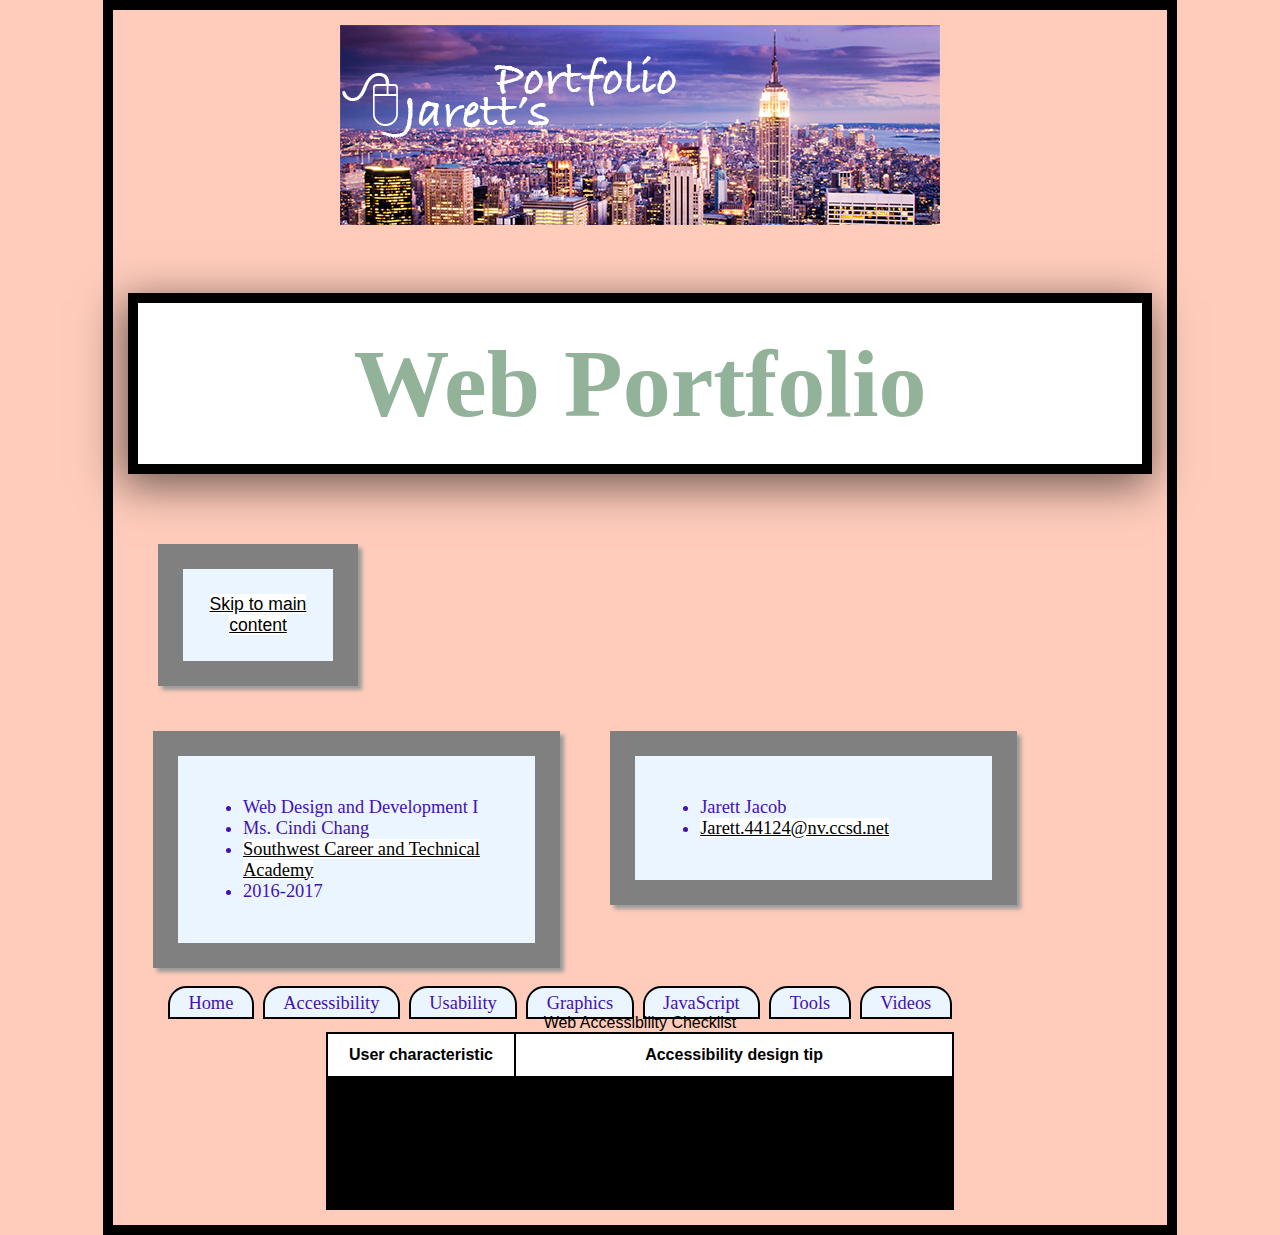
<file: Jacob_Portfolio/accessibility.html>
<!DOCTYPE html>
<html lang="en">
     <head>

          <meta charset="utf-8">
           <img src="_assets/images/Jarett'sBanner.png" alt=newyork>
          <title>Web Portfolio: Jarett Jacob</title>
          <link type="text/css" rel="stylesheet" href="_assets/css/mystyle.css" media="screen">

 
     </head>
     <body>


         <h1>Web Portfolio</h1>



         <div id="skipnav">

          <a href="#main">Skip to main content</a>

         </div>
         
         <div class="info"> 
             <ul>
                 <li>Web Design and Development I</li>
                 <li>Ms. Cindi Chang</li>
                 <li><a href ="http://www.swcta.net">Southwest Career and Technical Academy</a></li>
                 <li>2016-2017</li>
                 
             </ul>
         </div>

         <div class="info">
             <ul>
              
                 <li>Jarett Jacob</li>
                 <li><a href="mailto:Jarett.44124@nv.ccsd.net">Jarett.44124@nv.ccsd.net</a></li>
                 
             </ul>
         </div>

         <nav> 
             <ul>
                 <li><a href="index.html">Home</a></li>
                 <li><a href="accessibility.html">Accessibility</a></li>
                 <li><a href="usability.html">Usability</a></li>
                 <li><a href="graphics.html">Graphics</a></li>
                 <li><a href="js.html">JavaScript</a></li>
                 <li><a href="tools.html">Tools</a></li>
                 <li><a href="video.html">Videos</a></li>
             </ul>
         </nav>


      

 <head>
 	<meta charset="utf-8">
 	<title>Web Portfolio: Accessibility Page</title>
  </head>
  <body>
    <table>
       <caption>Web Accessibility Checklist</caption>

        <thead>
            <tr>
                 <th scope="col">User characteristic</th>
                 <th scope="col">Accessibility design tip</th>
      
            </tr>
        </thead>
  
      <tbody>


        <tr>
        <td>Unable to see</td>
        <td>Code all images with ALT text</td>
        </tr>

        <tr>

        <td>Unable to perceive colors</td>
        <td>Avoid using color alone to convey information</td>
     
        </tr>

        <tr>

        <td>Unable to use mouse</td>
        <td>Be sure all website features can be accessed using keyboard</td>
      
        <tr>

        <td>Unable to hear</td>
        <td>Add captions to multimedia</td>
    
        <tr>

        <td>Unable to having seizures</td>
        <td>Avoid content that flashes</td>
         
 
        <tr>

        <td>Easily distractible</td>
        <td>Keep the design simple</td>
     
    
      </tbody>
  </table>
  	<!-- The conetent of your web page will go here -->
   </body>
 </html>
</file>
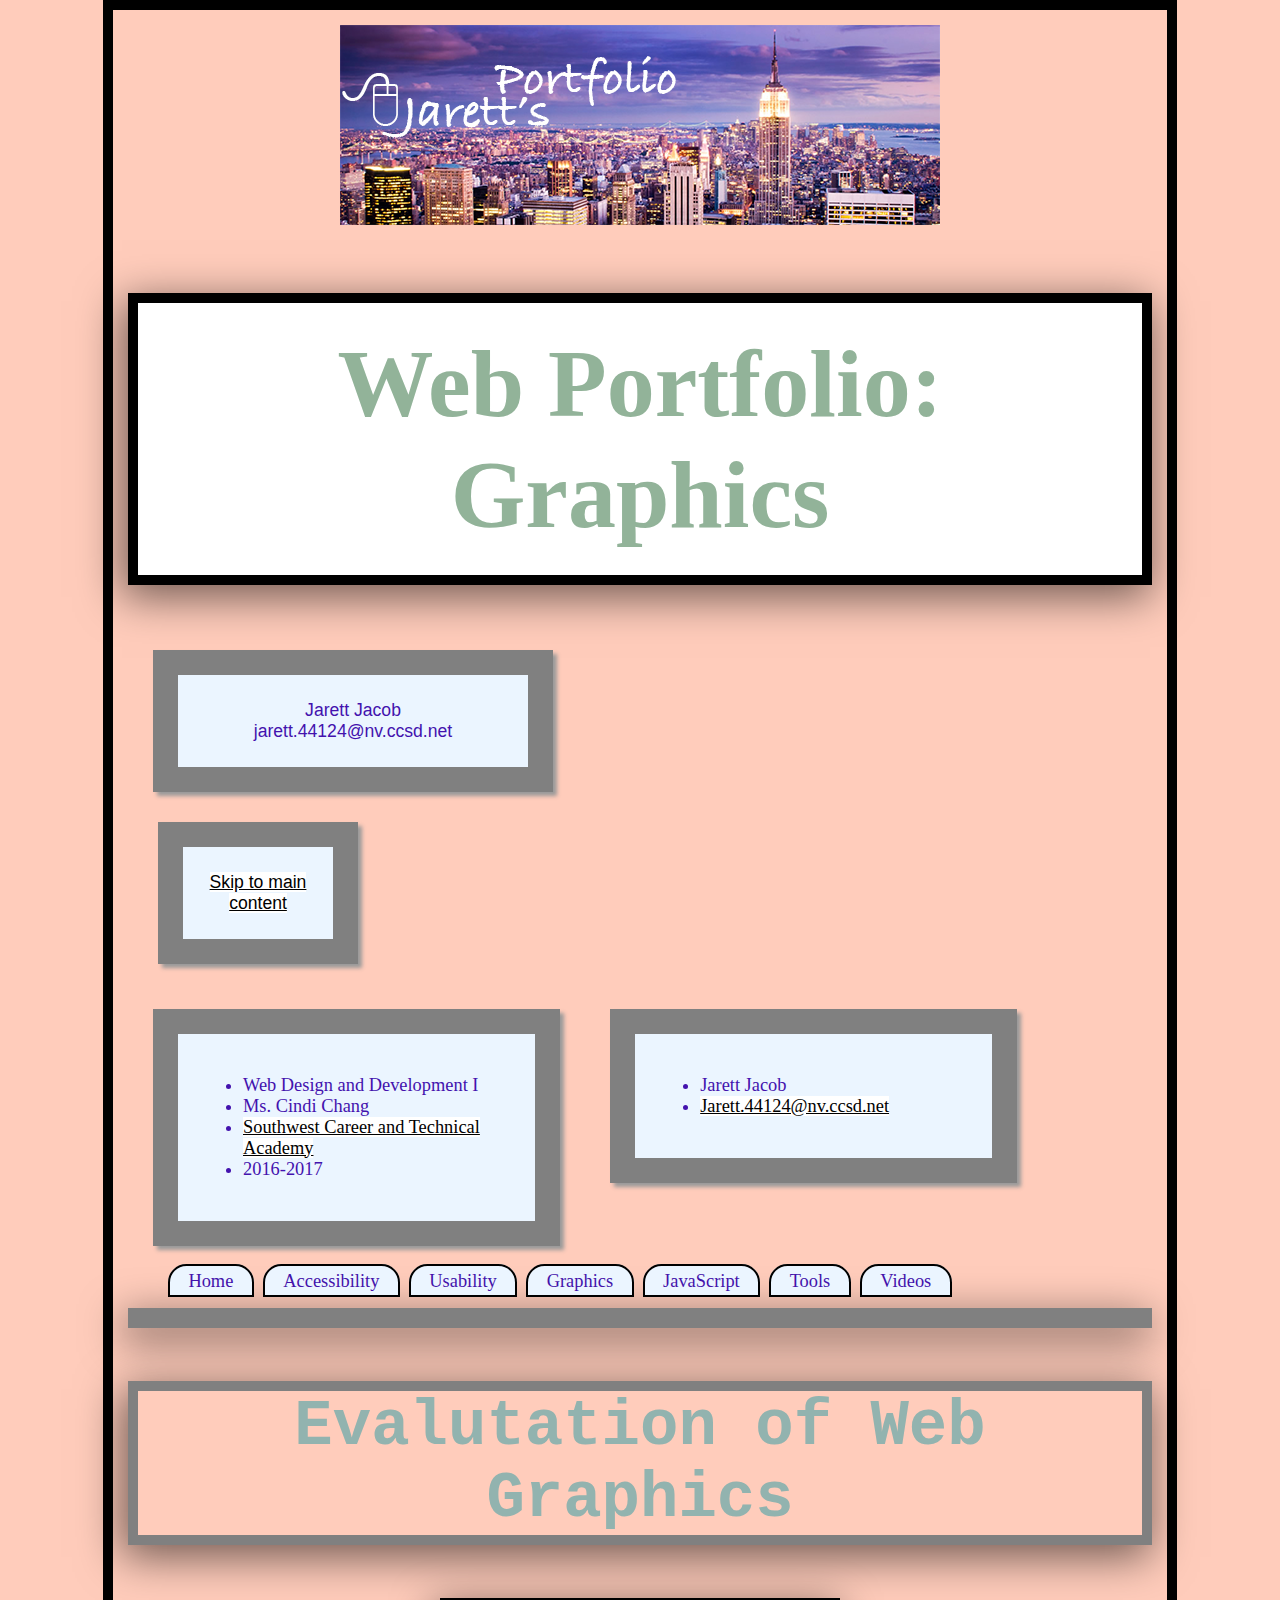
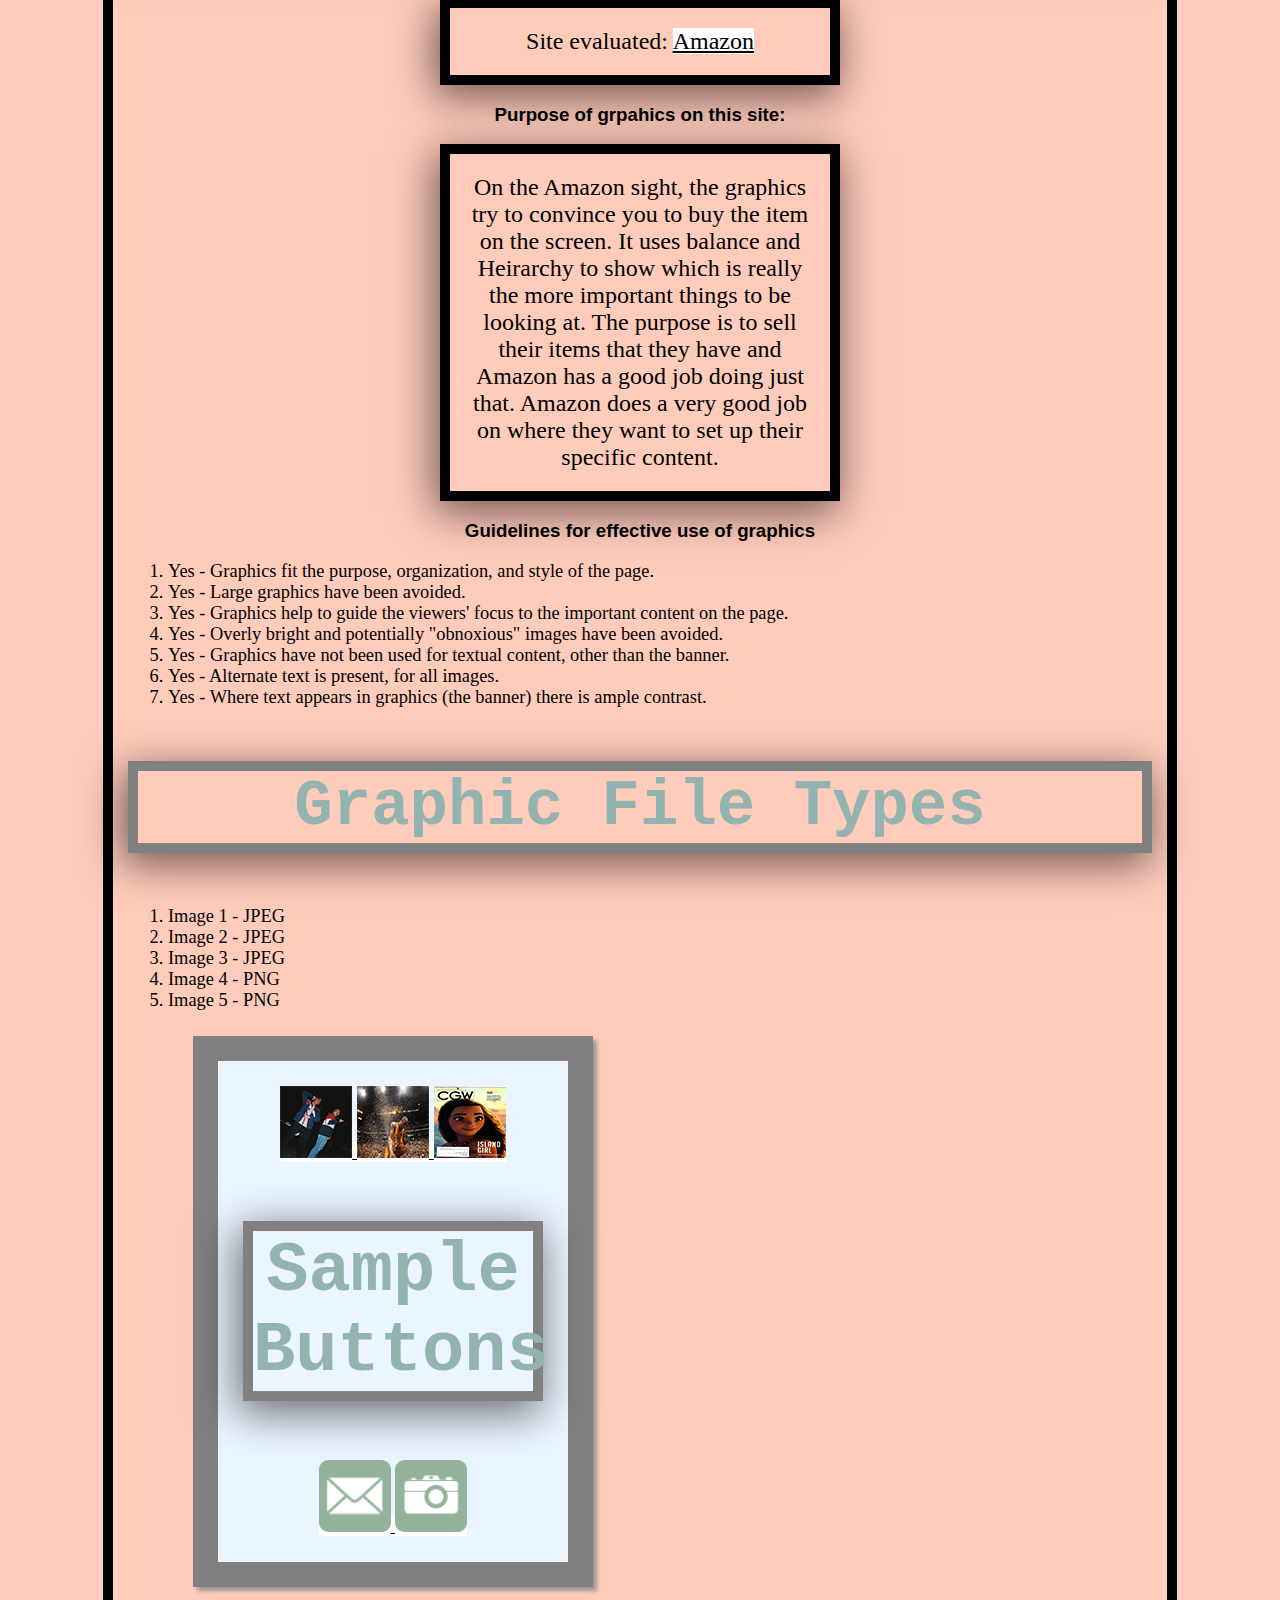
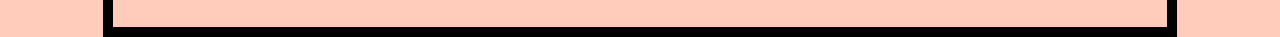
<file: Jacob_Portfolio/graphics.html>
<!DOCTYPE html>
<html>
 <head>
 	<meta charset="utf-8">

    <img src="_assets/images/Jarett'sBanner.png" alt=newyork>
 	<title>Web Portfolio: Graphics Page</title>
    <link type="text/css" rel="stylesheet" href="_assets/css/mystyle.css" media="screen">

    <link rel="shortcut icon" href="_assets/images/favicon.png">

  <body>
  	<h1>
  		Web Portfolio: Graphics
  	</h1>
  <div>
  	Jarett Jacob<br/>
  	jarett.44124@nv.ccsd.net
  </div>

         <div id="skipnav">

          <a href="#main">Skip to main content</a>

         </div>
         
         <div class="info">
             <ul>
                 <li>Web Design and Development I</li>
                 <li>Ms. Cindi Chang</li>
                 <li><a href ="http://www.swcta.net">Southwest Career and Technical Academy</a></li>
                 <li>2016-2017</li>
                 
             </ul>
         </div>

                   


         
    

         <div class="info"> 
             <ul>
              
                 <li>Jarett Jacob</li>
                 <li><a href="mailto:Jarett.44124@nv.ccsd.net">Jarett.44124@nv.ccsd.net</a></li>
                 
             </ul>
         </div>

         <nav id="navigation">
             <ul>
                 <li><a href="home.html">Home</a></li>
                 <li><a href="accessibility.html">Accessibility</a></li>
                 <li><a href="usability.html">Usability</a></li>
                 <li><a href="graphics.html">Graphics</a></li>
                 <li><a href="javascript.html">JavaScript</a></li>
                 <li><a href="tools.html">Tools</a></li>
                 <li><a href="videos.html">Videos</a></li>
             </ul>
         </nav>




         <main id="main">

         <h2 id="evalutation"></h2>
         <h2>Evalutation of Web Graphics </h2>

         <p>Site evaluated: <a href="https://www.amazon.com/"> Amazon</a></p>

         <h3>Purpose of grpahics on this site:</h3>
         <p> On the Amazon sight, the graphics try to convince you to buy the item on the screen. It uses balance and Heirarchy to show which is really the more important things to be looking at. The purpose is to sell their items that they have and Amazon has a good job doing just that. Amazon does a very good job on where they want to set up their specific content.

         <h3>Guidelines for effective use of graphics</h3> 
         <ol>
            <li> Yes - Graphics fit the purpose, organization, and style of the page.</li>
            <li> Yes - Large graphics have been avoided.</li>
            <li> Yes - Graphics help to guide the viewers' focus to the important content on the page.</li>
            <li> Yes - Overly bright and potentially "obnoxious" images have been avoided.</li>
            <li> Yes - Graphics have not been used for textual content, other than the banner.</li>
            <li> Yes - Alternate text is present, for all images.</li>
            <li> Yes - Where text appears in graphics (the banner) there is ample contrast.</li>
          </ol>




         </main>

         <h2 id="filetypes"> Graphic File Types</h2>
         <ol>
            <li> Image 1 - JPEG</li>
            <li> Image 2 - JPEG</li>
            <li> Image 3 - JPEG</li>
            <li> Image 4 - PNG</li>
            <li> Image 5 - PNG</li>
            <div>
          <a href="_assets/images/jar.png">
            <img src="_assets/images/jarS.png" Width="72" height= "72" style="border:none"
              alt="Jarett"/>
          </a>

          <a href="_assets/images/lebron.png">
            <img src="_assets/images/lebronS.png" width="72" height="72" style="border:none"
                alt="Kobe Bryant"/>
          </a>

          <a href="_assets/images/moana.png">
            <img src="_assets/images/moanaS.png" width="72" height="72" style="border:none"
                alt="Moana"/>
          </a>
          <h2 id="filetypes">Sample Buttons</h2>
          <a href="_assets/images/mail.png">
            <img src="_assets/images/mail.png" width="72" height="72" style="border:none"/>
          </a>
          <a href="_assets/images/camera.png">
            <img src="_assets/images/camera.png" width="72" height="72" style="border:none"/>
          </a>

      </div>
  </ol>

  </body>
 </html>
</file>
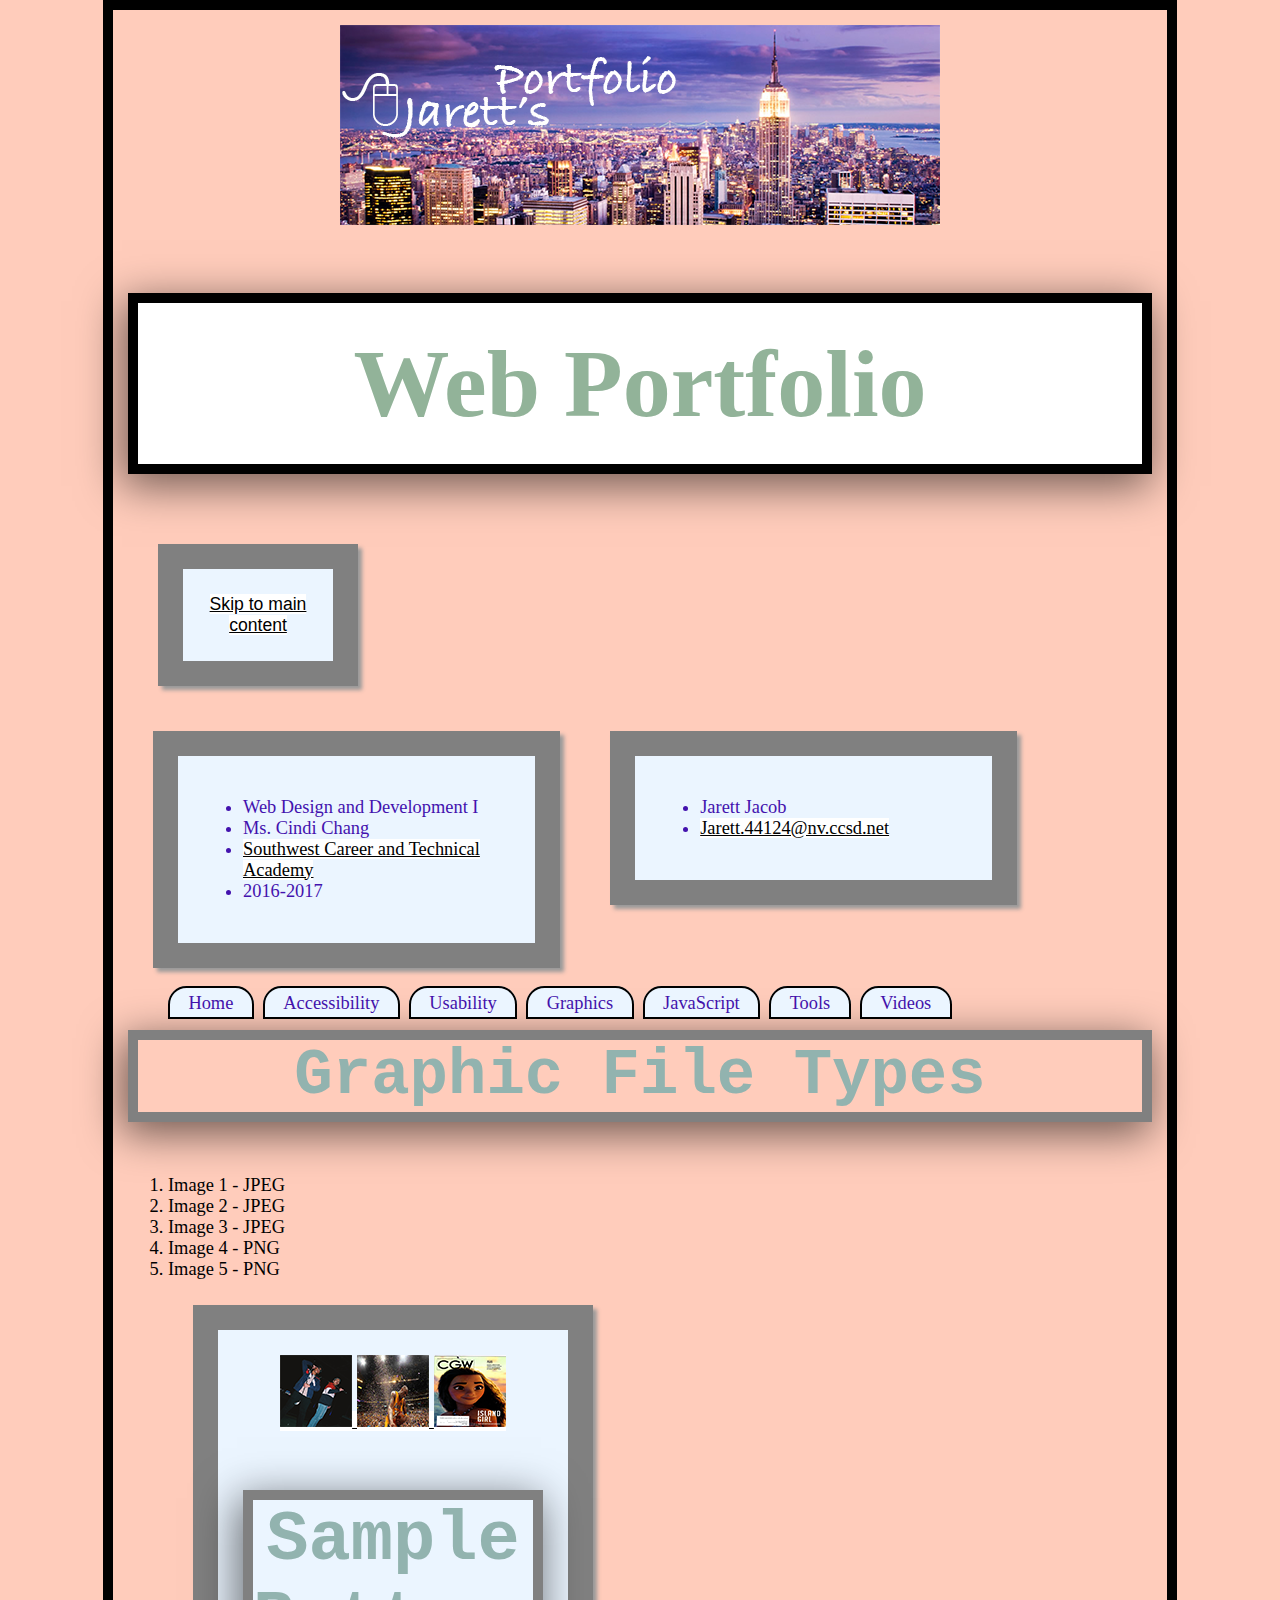
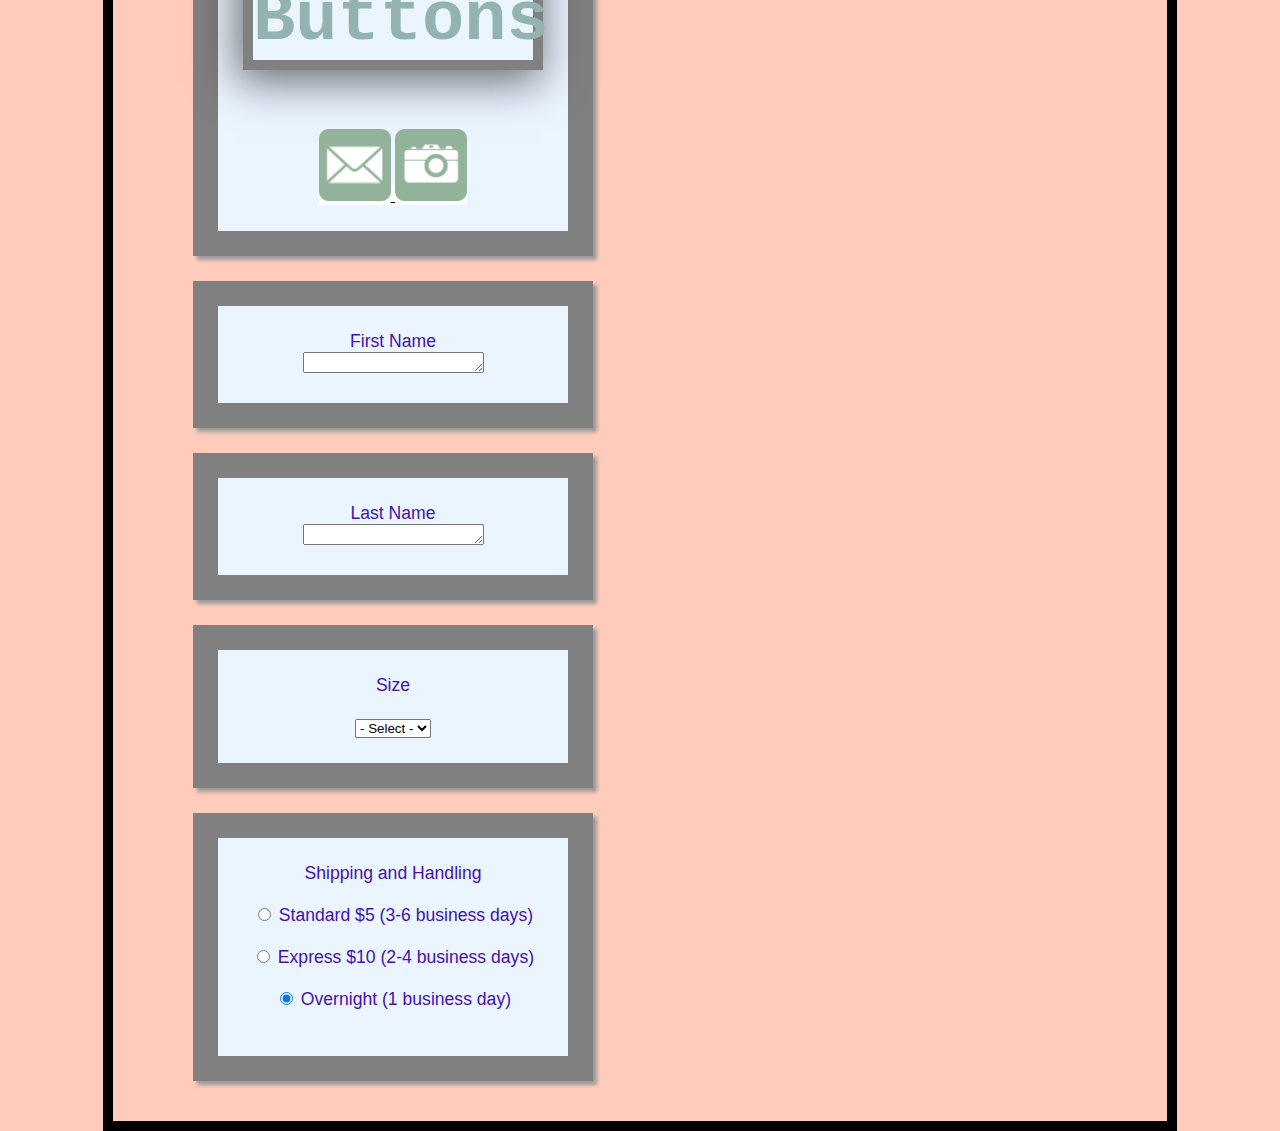
<file: Jacob_Portfolio/js.html>
<!DOCTYPE html>
<html lang="en">
     <head>

          <meta charset="utf-8">
           <img src="_assets/images/Jarett'sBanner.png" alt=newyork>
          <title>Web Portfolio: Jarett Jacob</title>
          <link type="text/css" rel="stylesheet" href="_assets/css/mystyle.css" media="screen">

 
     </head>
     <body>


         <h1>Web Portfolio</h1>



         <div id="skipnav">

          <a href="#main">Skip to main content</a>

         </div>
         
         <div class="info"> 
             <ul>
                 <li>Web Design and Development I</li>
                 <li>Ms. Cindi Chang</li>
                 <li><a href ="http://www.swcta.net">Southwest Career and Technical Academy</a></li>
                 <li>2016-2017</li>
                 
             </ul>
         </div>

         <div class="info">
             <ul>
              
                 <li>Jarett Jacob</li>
                 <li><a href="mailto:Jarett.44124@nv.ccsd.net">Jarett.44124@nv.ccsd.net</a></li>
                 
             </ul>
         </div>

         <nav> 
             <ul>
                 <li><a href="index.html">Home</a></li>
                 <li><a href="accessibility.html">Accessibility</a></li>
                 <li><a href="usability.html">Usability</a></li>
                 <li><a href="graphics.html">Graphics</a></li>
                 <li><a href="js.html">JavaScript</a></li>
                 <li><a href="tools.html">Tools</a></li>
                 <li><a href="video.html">Videos</a></li>
             </ul>
         </nav>





         <main id="main">

         


         </main>

         <h2 id="filetypes"> Graphic File Types</h2>
         <ol>
            <li> Image 1 - JPEG</li>
            <li> Image 2 - JPEG</li>
            <li> Image 3 - JPEG</li>
            <li> Image 4 - PNG</li>
            <li> Image 5 - PNG</li>
            <div>
          <a href="_assets/images/jar.png">
            <img src="_assets/images/jarS.png" Width="72" height= "72" style="border:none"
              alt="Jarett"/>
          </a>

          <a href="_assets/images/lebron.png">
            <img src="_assets/images/lebronS.png" width="72" height="72" style="border:none"
                alt="Kobe Bryant"/>
          </a>

          <a href="_assets/images/moana.png">
            <img src="_assets/images/moanaS.png" width="72" height="72" style="border:none"
                alt="Moana"/>
          </a>
          <h2 id="filetypes">Sample Buttons</h2>
          <a href="_assets/images/mail.png">
            <img src="_assets/images/mail.png" width="72" height="72" style="border:none"/>
          </a>
          <a href="_assets/images/camera.png">
            <img src="_assets/images/camera.png" width="72" height="72" style="border:none"/>
          </a>

      </div>

      
  
  </body>
 </html>


 <div class="first name">
            <label for="txt-name">First Name</label><br>
                        
            <textarea name="txt-name" id="txt-name" rows="1" placeholder=""></textarea>
        </div>
        <div class="last name">
            <label for="txt-name">Last Name</label><br>
                        
            <textarea name="txt-name" id="txt-name" rows="1" placeholder=""></textarea>
        </div>
        <div class="group size"
            <label for="s-size">Size</label>
            <br></br>

            <select id="s-size">
                <option value="">- Select -</option>
                <option value="XS">X Small</option>
                <option value="M">Medium</option>
                <option value="L">Large</option>
                <option value="XL">X Large</option>
            </select>
        </div>
        <div class="groupsmethod">
            <label for="r-method-pickup">Shipping and Handling</label>
            <br></br>

            <input type="radio" value="pickup" name="r_method" id="r-method-pickup" checked> 
            <label for="r-method-pickup">Standard $5 (3-6 business days)</label>
            <br></br>

            <input type="radio" value="ups" name="r_method" id="r-method-ups" checked> 
            <label for="r-method-ups">Express $10 (2-4 business days)</label>
            <br></br>

            <input type="radio" value="usps" name="r_method" id="r-method-usps" checked> 
            <label for="r-method-usps">Overnight (1 business day)</label>
            <br></br>
        </div>  
   



  </body>
 </html>
</file>
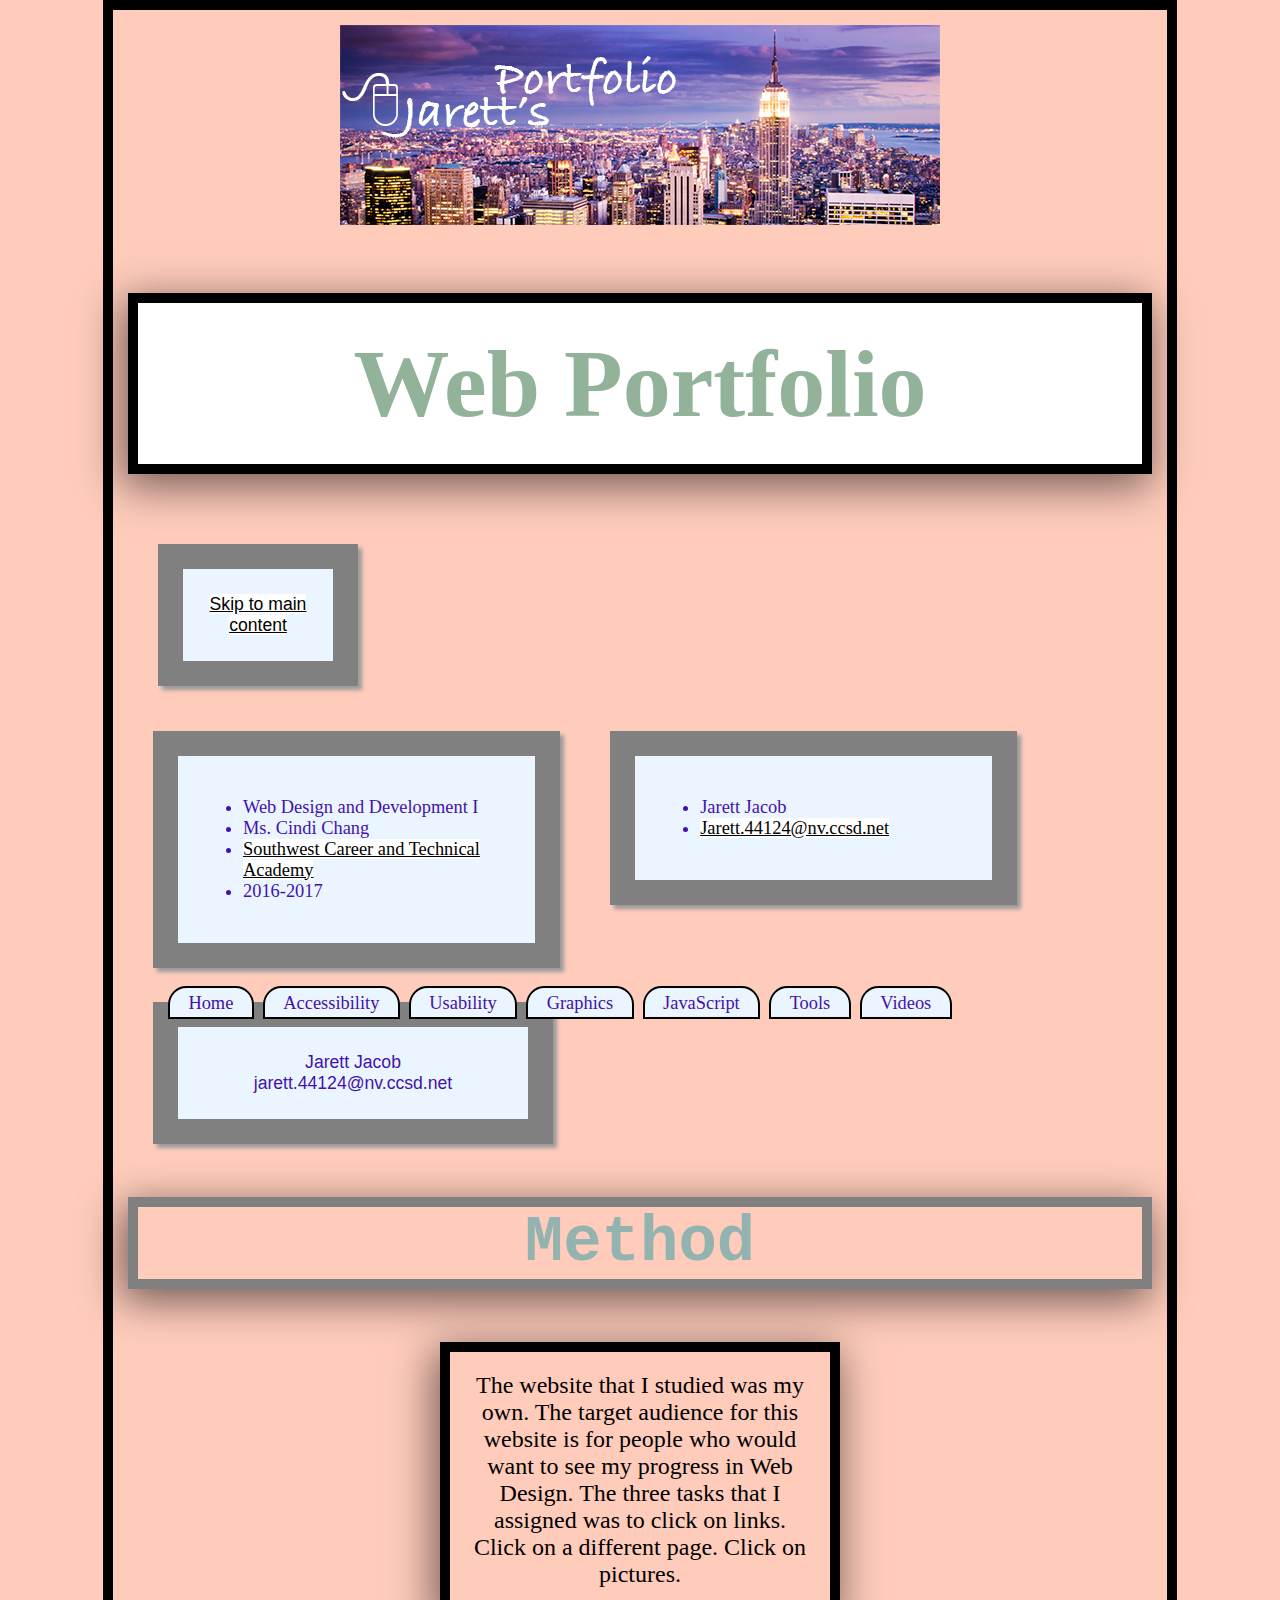
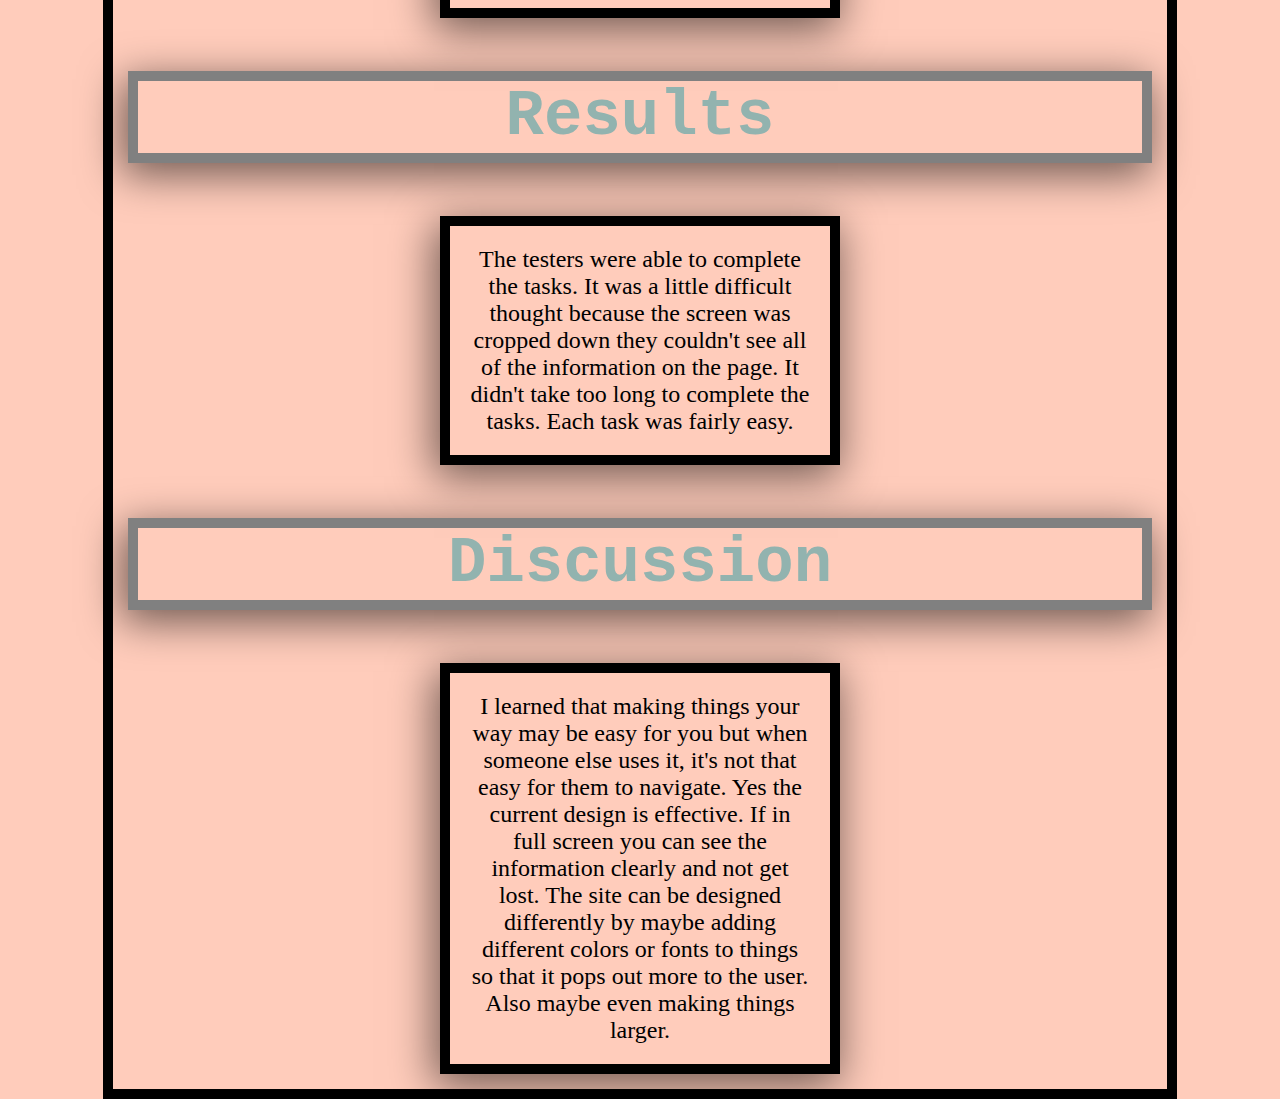
<file: Jacob_Portfolio/usability.html>
<!DOCTYPE html>
<html lang="en">
     <head>

          <meta charset="utf-8">
           <img src="_assets/images/Jarett'sBanner.png" alt=newyork>
          <title>Web Portfolio: Jarett Jacob</title>
          <link type="text/css" rel="stylesheet" href="_assets/css/mystyle.css" media="screen">

 
     </head>
     <body>


         <h1>Web Portfolio</h1>



         <div id="skipnav">

          <a href="#main">Skip to main content</a>

         </div>
         
         <div class="info"> 
             <ul>
                 <li>Web Design and Development I</li>
                 <li>Ms. Cindi Chang</li>
                 <li><a href ="http://www.swcta.net">Southwest Career and Technical Academy</a></li>
                 <li>2016-2017</li>
                 
             </ul>
         </div>

         <div class="info">
             <ul>
              
                 <li>Jarett Jacob</li>
                 <li><a href="mailto:Jarett.44124@nv.ccsd.net">Jarett.44124@nv.ccsd.net</a></li>
                 
             </ul>
         </div>

         <nav> 
             <ul>
                 <li><a href="index.html">Home</a></li>
                 <li><a href="accessibility.html">Accessibility</a></li>
                 <li><a href="usability.html">Usability</a></li>
                 <li><a href="graphics.html">Graphics</a></li>
                 <li><a href="js.html">JavaScript</a></li>
                 <li><a href="tools.html">Tools</a></li>
                 <li><a href="video.html">Videos</a></li>
             </ul>
         </nav>

      
 <head>
 	<meta charset="utf-8">
 	<title>Web Portfolio: Usability Page</title>
  </head>
  <body>

  <div>
  	Jarett Jacob<br/>
  	jarett.44124@nv.ccsd.net
  </div>



    <h2>Method</h2>

    <p> The website that I studied was my own. The target audience for this website is for people who would want to see my progress in Web Design. The three tasks that I assigned was to click on links. Click on a different page. Click on pictures.</p>

    <h2>Results</h2>

    <p> The testers were able to complete the tasks. It was a little difficult thought because the screen was cropped down they couldn't see all of the information on the page. It didn't take too long to complete the tasks. Each task was fairly easy.</p>

    <h2>Discussion</h2>

    <p> I learned that making things your way may be easy for you but when someone else uses it, it's not that easy for them to navigate. Yes the current design is effective. If in full screen you can see the information clearly and not get lost. The site can be designed differently by maybe adding different colors or fonts to things so that it pops out more to the user. Also maybe even making things larger.</p>

  </body>
 </html>
</file>
<file: Jacob_Portfolio/_assets/css/mystyle.css>
/* Jaret Jacob, Period 4, Ms. Chang*/
/*
#D2FFFA
#92B3AF
#D1FFDB
#92B399
#000000
*/






body {
	font-size: 1em;
	font-weight:normal;
	font-family: Arial, Sans-serif;
	color: black; /*black*/
	text-align: center;
	background-color: #FFCCBB;
	margin: 0 auto;
	border: 10px solid black;
	padding: 15px;
	width: 80%;
	min-width: 720px;
	background-image: url(https://www.artleo.com/pic/201401/2560x1440/artleo.com-64201.jpg);

	
}
h1 {
	font-size: 6em;
	font-weight: bold;
	font-family: Impact;
	color: #92B399; 
	text-align: center;
	border: 10px solid black;
	padding: 25px;
	background-color: white;
	-webkit-box-shadow: -4px 10px 41px 2px rgba(0,0,0,0.56);
	-moz-box-shadow: -4px 10px 41px 2px rgba(0,0,0,0.56);
	box-shadow: -4px 10px 41px 2px rgba(0,0,0,0.56);
	


}
h2 {
	font-size: 4em;
	font-weight: bold;
	font-family: Courier;
	color: #92B3AF; 
	text-align: center;
	border: 10px solid grey;
	-webkit-box-shadow: -4px 10px 41px 2px rgba(0,0,0,0.56);
-moz-box-shadow: -4px 10px 41px 2px rgba(0,0,0,0.56);
box-shadow: -4px 10px 41px 2px rgba(0,0,0,0.56);



}
div {
	font-size: 1.1em;
	font-weight: normal;
	color: #4312AE; 
	text-align: center;
	width: 300px;
    border: 25px solid grey;
    padding: 25px;
    margin: 25px;
    background-color: #EBF5FF;
 	box-shadow: 4px 4px 4px #999999;
	
}
p {
	font-size: 1.5em;
	font-weight: normal;
	font-family: impact;
	color: black; 
	text-align: center;
	border: 10px solid black;
	-webkit-box-shadow: -4px 10px 41px 2px rgba(0,0,0,0.56);
-moz-box-shadow: -4px 10px 41px 2px rgba(0,0,0,0.56);
box-shadow: -4px 10px 41px 2px rgba(0,0,0,0.56); 

}
li {
	font-size: 1.15em;
	font-weight: normal;
	font-family: impact; 
	text-align: left;
}
th {
	background-color: white;
	color: black;
	padding: 0.75em;
	margin: 1px;

}




table {
	margin: 0 auto;
	background-color: black;



}
p{
	text-align:center;
	padding:20px;
	width:340px;
	margin: 0 auto;


}

a {
	color: black;
	background-color: white;
	
}
a:hover {
	color: black;
	background-color: white;
}
a:hover, a:focus {
	color:white;
	background-color: black;
}

div#skipnav {
	top: 5px;
	width: 100px;
	text-align: center;
	position: relative;
	right: 12.5%;
	left: 5px;

}
div.info {
	width: 30%;
	font-size: 1em;
	float: left;
}
	/* navigation menu menu styles */
nav {
	clear:left;
}

nav ul {
	list-style-type: none;
}

nav ul li {
	float: left;
	margin-right: 0.5em;

}

nav li a {
	padding: 0.25em 1em;
	text-decoration: none; /* no underline*/
	background-color: #EBF5FF;  /* change this */
	color: #4312AB;
	border: 2px solid black;
	border-top-left-radius: 1em 1em;
	border-top-right-radius: 1em 1em;
}

nav ul li a:hover, nav ul li a:focus{
	color: black;
	background-color: white;
	font-weight: bold;
}

.main {
	clear: left;
	padding: 1em;
}

  button { 
    font-size: 1.1em;
    background-color: #EBF5FF;
    color: #4312AE;
    border: 2px solid black;
    box-shadow: 4px 4px 4px #999999;
    border-radius: 10px;
  }
  button:hover, button:focus, button:active { 
    /* swap colors */
    color: #EBF5FF;
    background-color: #4312AE;
    cursor: pointer; /* displays a hand */
  }

    div#clock { 
    	background-color: black;
    	color: #1CD06E;
    	display: inline;
    	font-size: 60px;
    	padding: 10px;
    	border: 3px solid red;
      
 }
</file>
